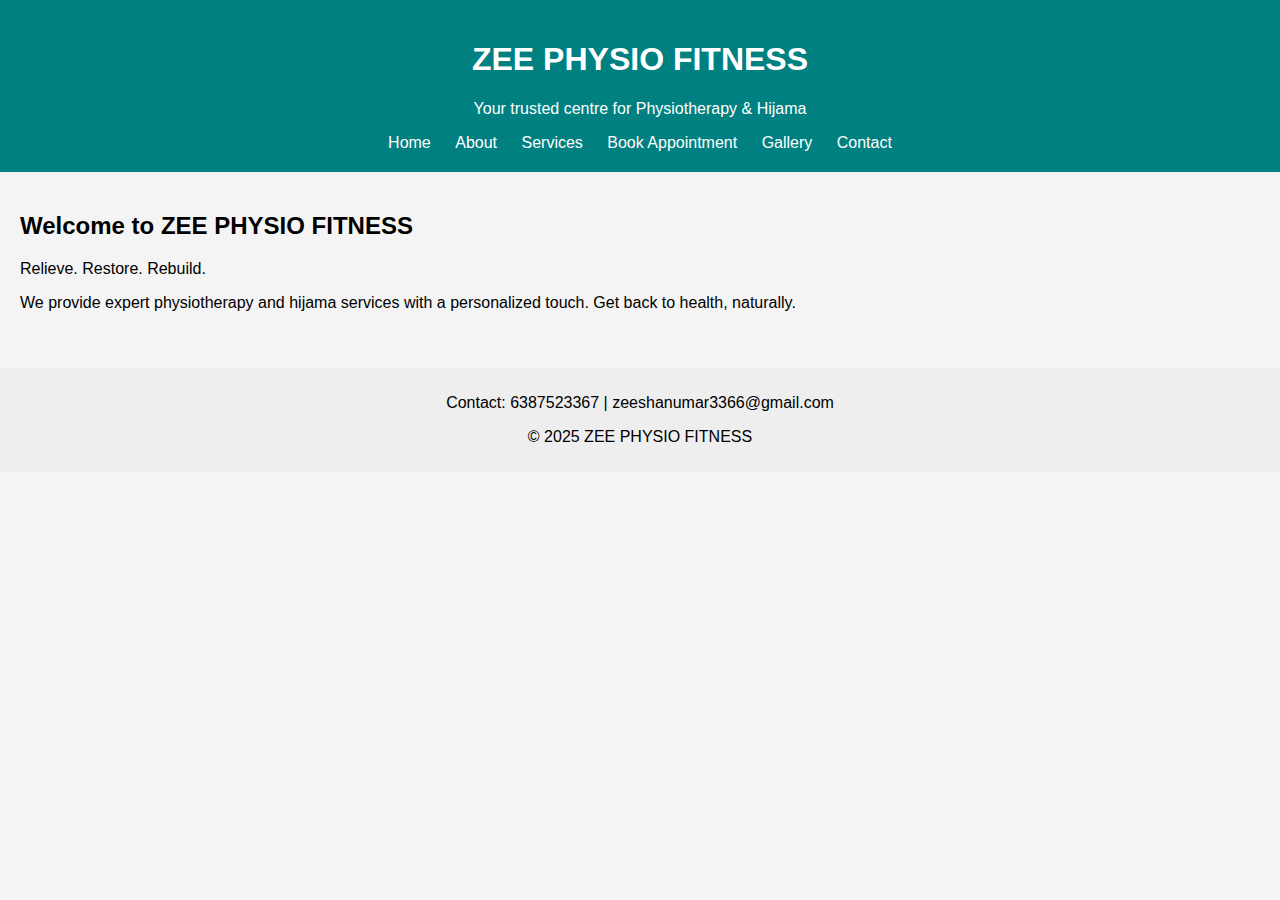
<file: index.html>
<!DOCTYPE html>
<html lang="en">
<head>
    <meta charset="UTF-8">
    <title>ZEE PHYSIO FITNESS</title>
    <link rel="stylesheet" href="style.css">
</head>
<body>
    <header>
        <h1>ZEE PHYSIO FITNESS</h1>
        <p>Your trusted centre for Physiotherapy & Hijama</p>
        <nav>
            <a href="index.html">Home</a>
            <a href="about.html">About</a>
            <a href="services.html">Services</a>
            <a href="appointment.html">Book Appointment</a>
            <a href="gallery.html">Gallery</a>
            <a href="contact.html">Contact</a>
        </nav>
    </header>
    <main>
        <h2>Welcome to ZEE PHYSIO FITNESS</h2>
        <p>Relieve. Restore. Rebuild.</p>
        <p>We provide expert physiotherapy and hijama services with a personalized touch. Get back to health, naturally.</p>
    </main>
    <footer>
        <p>Contact: 6387523367 | zeeshanumar3366@gmail.com</p>
        <p>&copy; 2025 ZEE PHYSIO FITNESS</p>
    </footer>
</body>
</html>
</file>
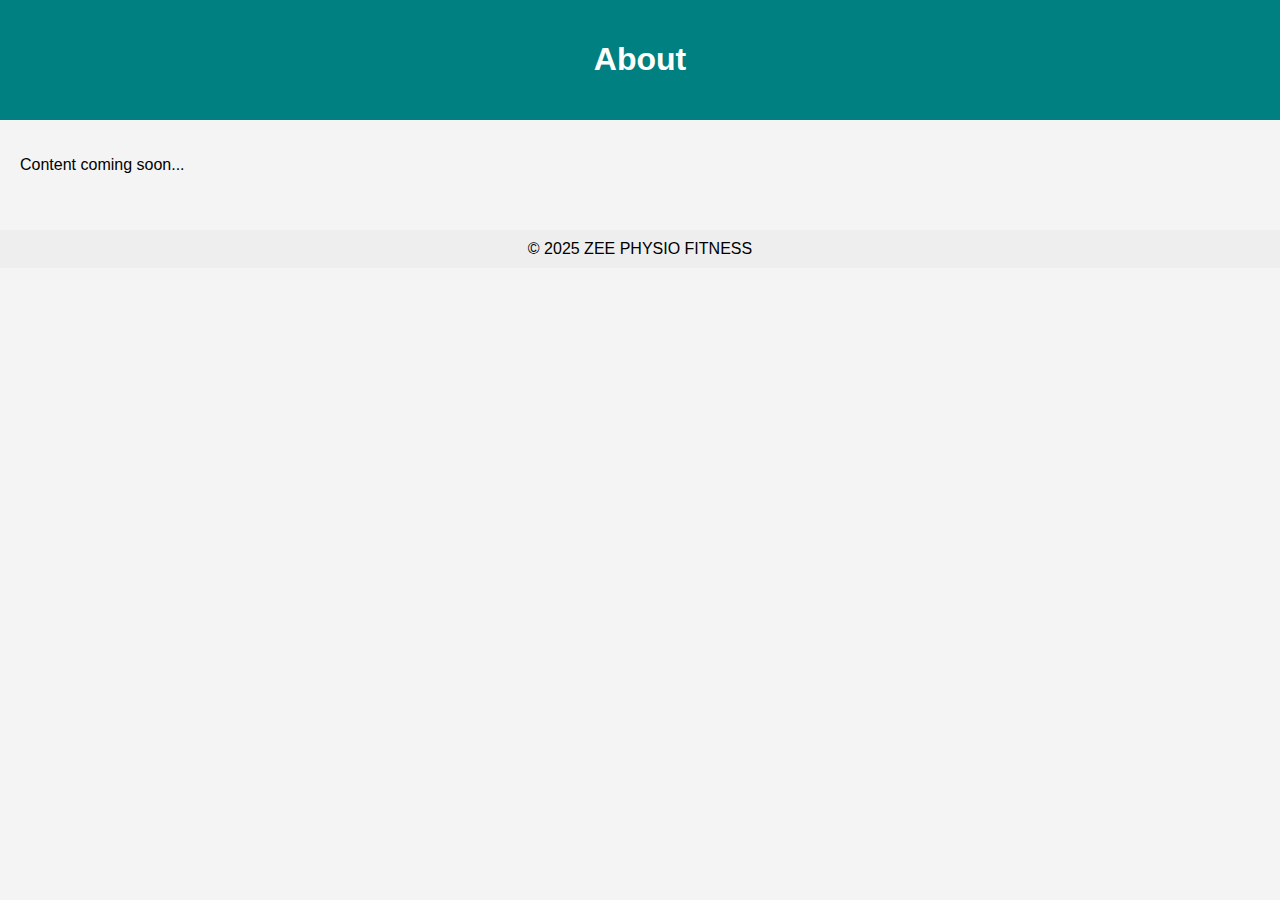
<file: about.html>
<!DOCTYPE html>
<html lang="en">
<head>
    <meta charset="UTF-8">
    <title>About - ZEE PHYSIO FITNESS</title>
    <link rel="stylesheet" href="style.css">
</head>
<body>
    <header><h1>About</h1></header>
    <main><p>Content coming soon...</p></main>
    <footer>&copy; 2025 ZEE PHYSIO FITNESS</footer>
</body>
</html>
</file>
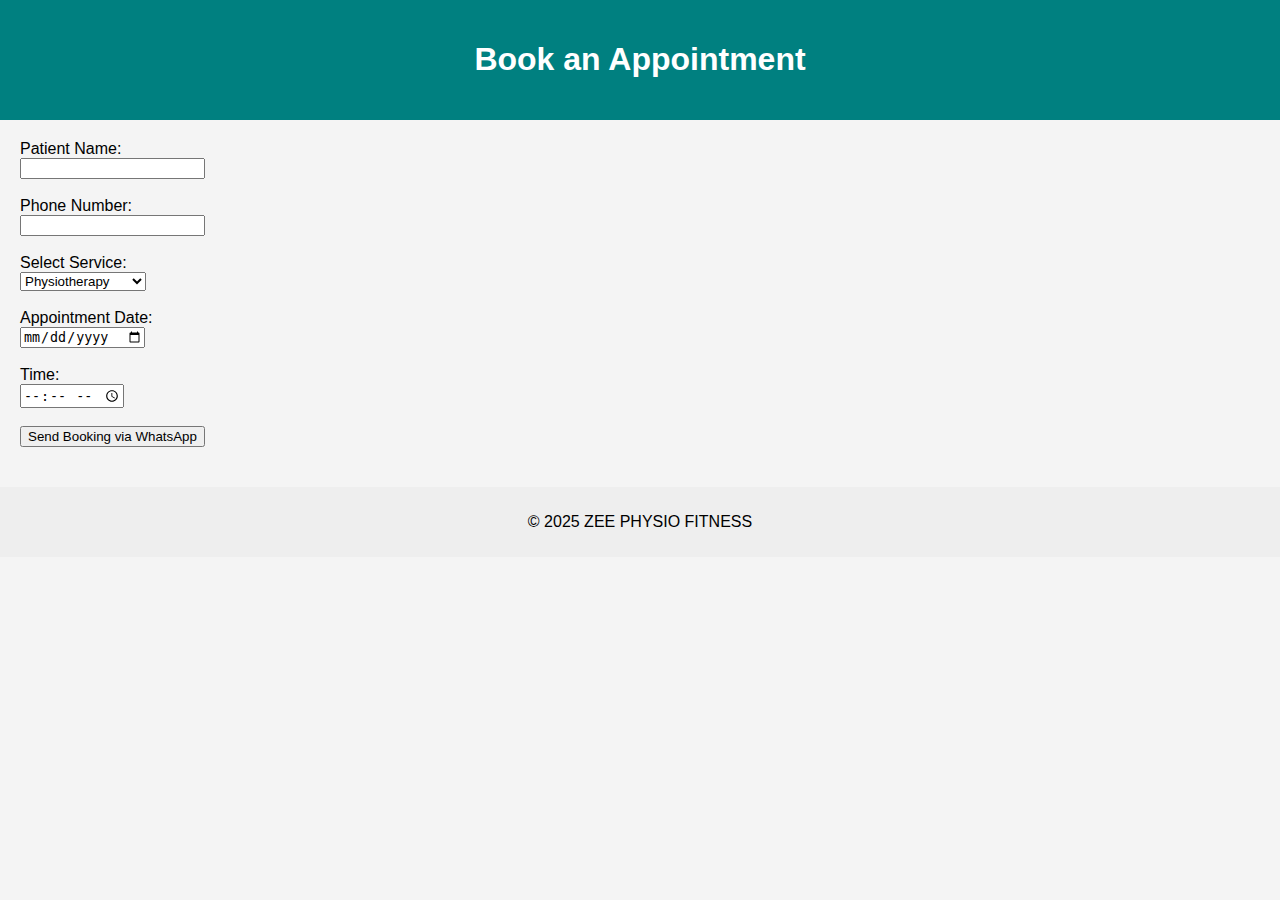
<file: appointment.html>
<!DOCTYPE html>
<html lang="en">
<head>
    <meta charset="UTF-8">
    <title>Appointment - ZEE PHYSIO FITNESS</title>
    <link rel="stylesheet" href="style.css">
</head>
<body>
    <header>
        <h1>Book an Appointment</h1>
    </header>
    <main>
        <form onsubmit="sendWhatsApp(); return false;">
            <label for="name">Patient Name:</label><br>
            <input type="text" id="name" required><br><br>

            <label for="phone">Phone Number:</label><br>
            <input type="tel" id="phone" required><br><br>

            <label for="service">Select Service:</label><br>
            <select id="service">
                <option>Physiotherapy</option>
                <option>Hijama (Cupping)</option>
                <option>Electrotherapy</option>
                <option>Dry Needling</option>
                <option>Laser Therapy</option>
            </select><br><br>

            <label for="date">Appointment Date:</label><br>
            <input type="date" id="date" required><br><br>

            <label for="time">Time:</label><br>
            <input type="time" id="time" required><br><br>

            <button type="submit">Send Booking via WhatsApp</button>
        </form>
    </main>
    <footer>
        <p>&copy; 2025 ZEE PHYSIO FITNESS</p>
    </footer>

    <script>
        function sendWhatsApp() {
            var name = document.getElementById("name").value;
            var phone = document.getElementById("phone").value;
            var service = document.getElementById("service").value;
            var date = document.getElementById("date").value;
            var time = document.getElementById("time").value;

            var message = `Hello, I want to book an appointment at ZEE PHYSIO FITNESS.\nName: ${name}\nPhone: ${phone}\nService: ${service}\nDate: ${date}\nTime: ${time}`;
            var whatsappUrl = `https://wa.me/916387523367?text=${encodeURIComponent(message)}`;
            window.open(whatsappUrl, '_blank');
        }
    </script>
</body>
</html>
</file>
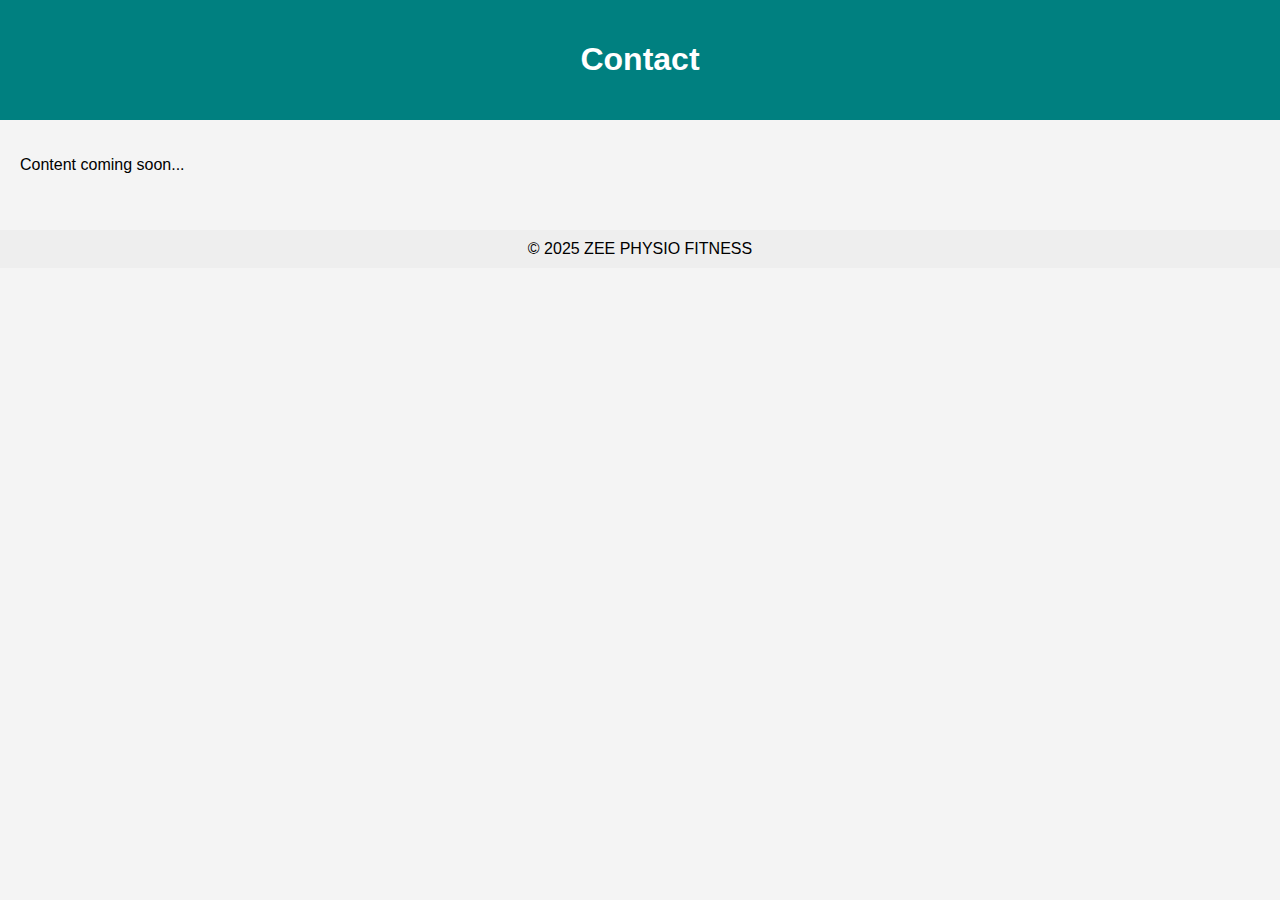
<file: contact.html>
<!DOCTYPE html>
<html lang="en">
<head>
    <meta charset="UTF-8">
    <title>Contact - ZEE PHYSIO FITNESS</title>
    <link rel="stylesheet" href="style.css">
</head>
<body>
    <header><h1>Contact</h1></header>
    <main><p>Content coming soon...</p></main>
    <footer>&copy; 2025 ZEE PHYSIO FITNESS</footer>
</body>
</html>
</file>
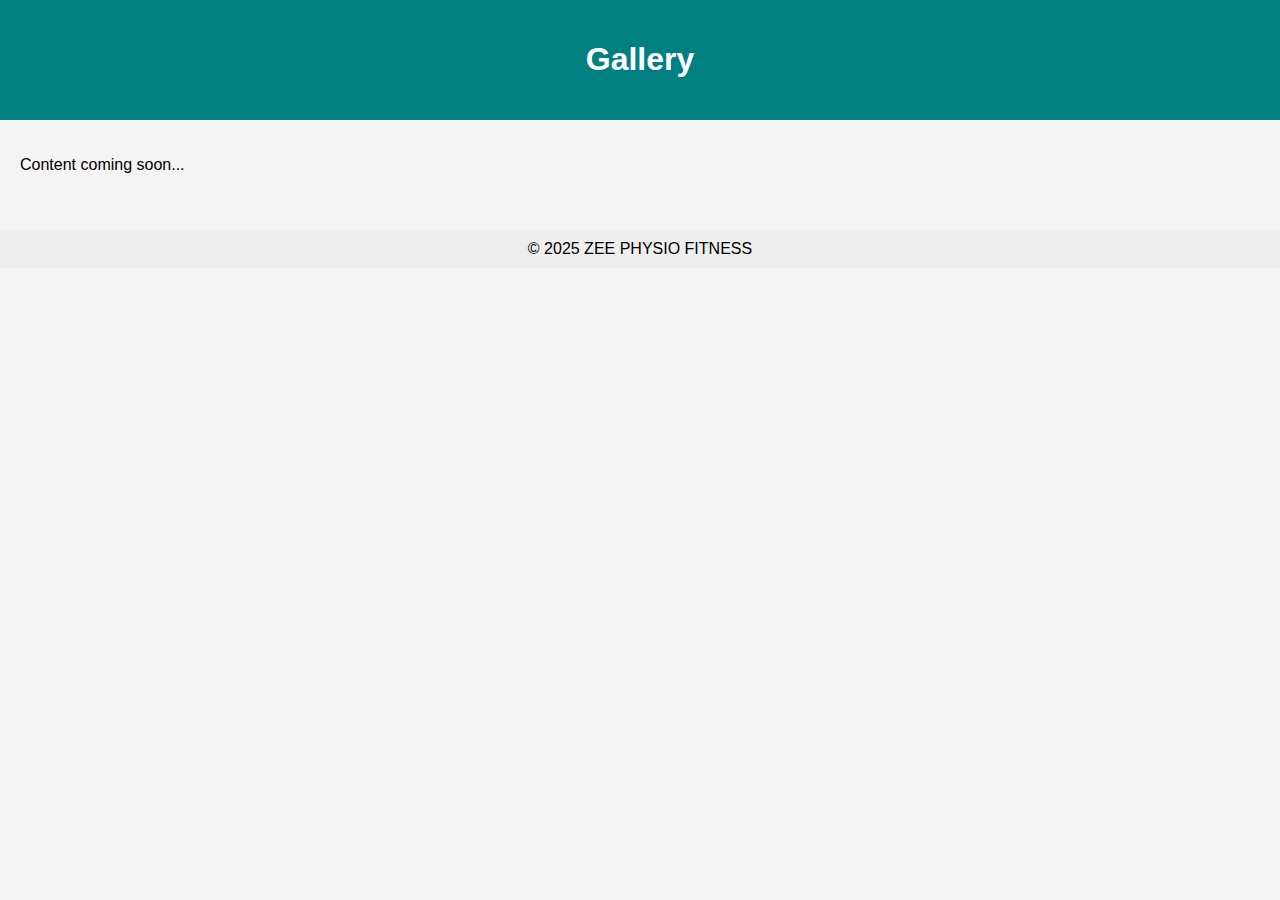
<file: gallery.html>
<!DOCTYPE html>
<html lang="en">
<head>
    <meta charset="UTF-8">
    <title>Gallery - ZEE PHYSIO FITNESS</title>
    <link rel="stylesheet" href="style.css">
</head>
<body>
    <header><h1>Gallery</h1></header>
    <main><p>Content coming soon...</p></main>
    <footer>&copy; 2025 ZEE PHYSIO FITNESS</footer>
</body>
</html>
</file>
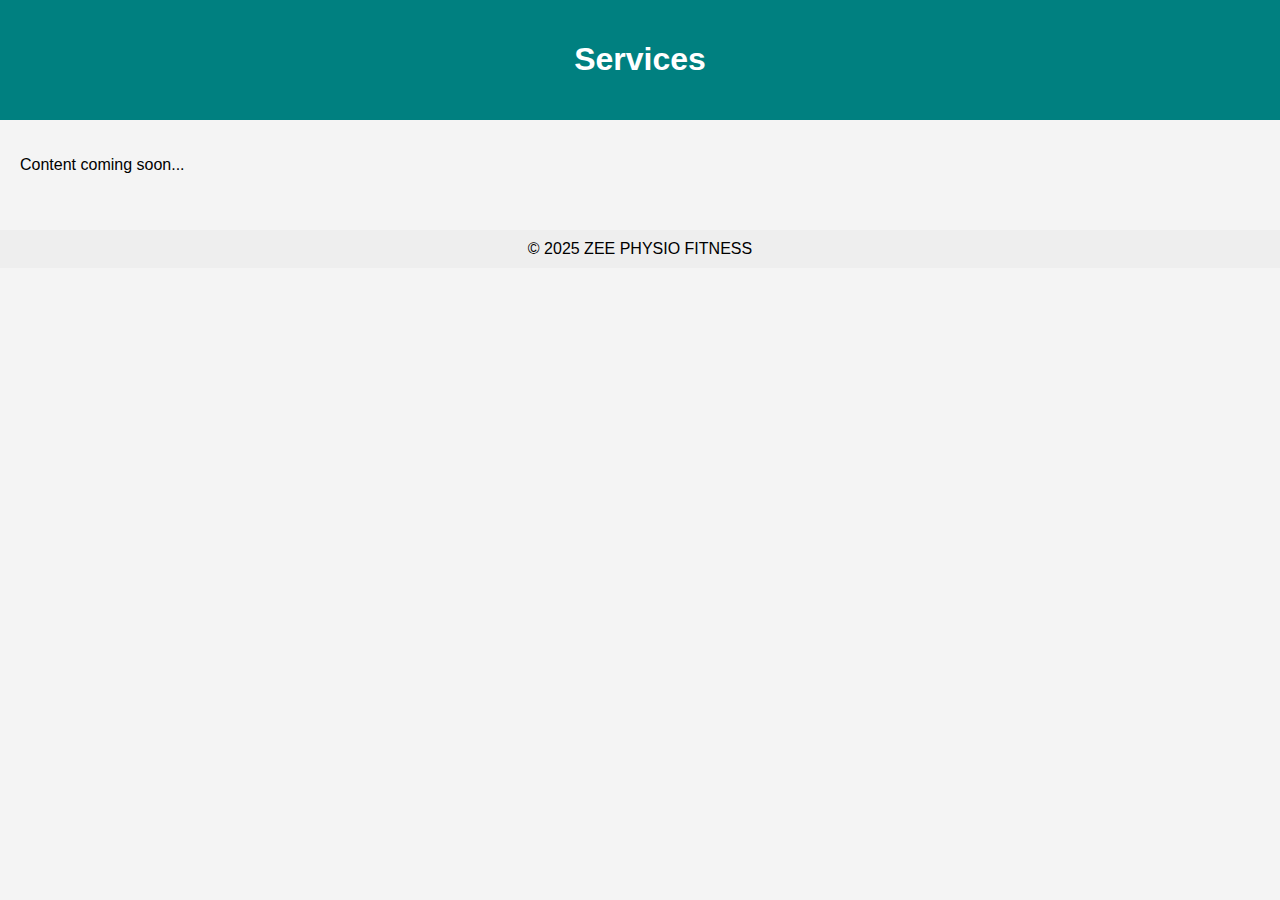
<file: services.html>
<!DOCTYPE html>
<html lang="en">
<head>
    <meta charset="UTF-8">
    <title>Services - ZEE PHYSIO FITNESS</title>
    <link rel="stylesheet" href="style.css">
</head>
<body>
    <header><h1>Services</h1></header>
    <main><p>Content coming soon...</p></main>
    <footer>&copy; 2025 ZEE PHYSIO FITNESS</footer>
</body>
</html>
</file>
<file: style.css>
body {
    font-family: Arial, sans-serif;
    margin: 0;
    background: #f4f4f4;
}
header {
    background-color: #008080;
    color: white;
    padding: 20px;
    text-align: center;
}
nav a {
    color: white;
    margin: 0 10px;
    text-decoration: none;
}
main {
    padding: 20px;
}
footer {
    background-color: #eee;
    text-align: center;
    padding: 10px;
    margin-top: 20px;
}
</file>
